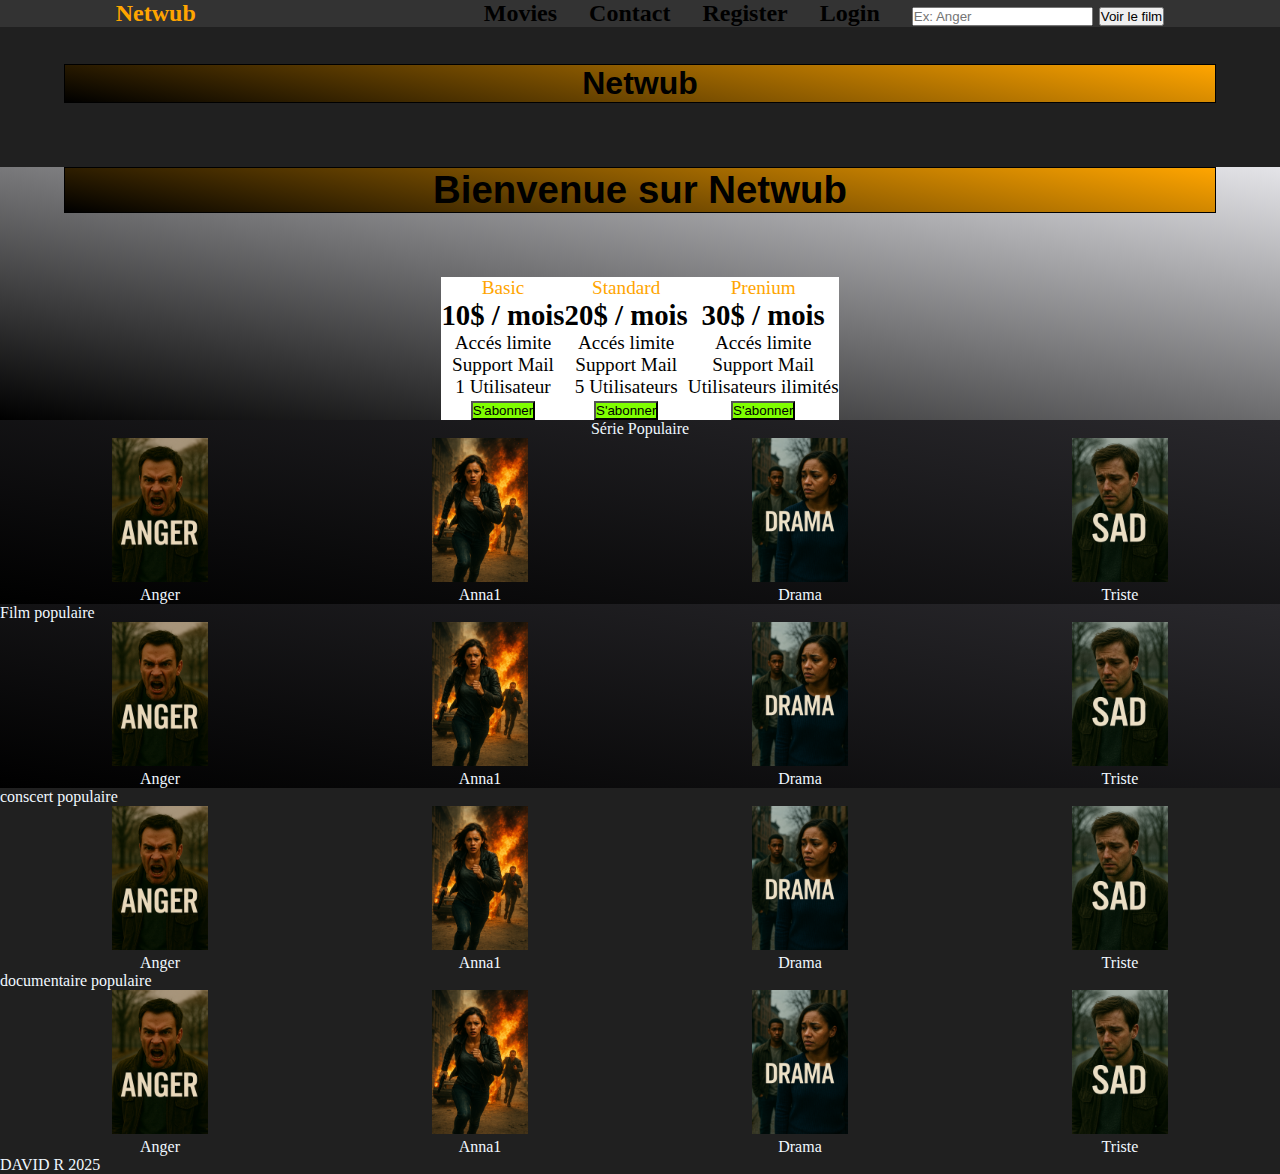
<file: index.html>
<!DOCTYPE html>
<html lang="en">
<head>
    <meta charset="UTF-8">
    <meta name="viewport" content="width=device-width, initial-scale=1.0">
    <link href="https://cdn.jsdelivr.net/npm/bootstrap@5.3.8/dist/css/bootstrap.min.css" rel="stylesheet" integrity="sha384-sRIl4kxILFvY47J16cr9ZwB07vP4J8+LH7qKQnuqkuIAvNWLzeN8tE5YBujZqJLB" crossorigin="anonymous">
    <link rel="stylesheet" href="style.css">
    <title>Netwub</title>
</head>
<body>

<h1>Netwub</h1>

<header>
    <nav>
        <div class="col-md-1 left">Netwub</div>
        <a href="#" class="text-white mx-2 text-decoration-none">Movies</a>
        <a href="#" class="text-white mx-2 text-decoration-none">Contact</a>
        <a href="#" class="text-white mx-2 text-decoration-none">Register</a>
        <a href="#" class="text-white mx-2 text-decoration-none">Login</a>
    <form id="goToDetail" class="d-flex gap-2" onsubmit="event.preventDefault(); go();">
  <input id="q" class="form-control" type="search" placeholder="Ex: Anger" required>
  <button class="btn btn-success" type="submit">Voir le film</button><!--bar de recherche-->
</form></nav>
</header>

<main>
    <!-- Section d’accueil / offres -->
    <section>
        <div class="col-md-12 fondbleu">
            <h1>Bienvenue sur Netwub</h1>
            <!--3 BLOCK centrée-->
            <div class="hautdepage">
                <div class="col-md-2 border m-1" style="background-color: white; color: black;">
                    <p style="color: orange;">Basic</p>
                    <h2>10$ / mois</h2>
                    <p>Accés limite</p>
                    <p>Support Mail</p>
                    <p>1 Utilisateur</p>
                    <button style="background-color: chartreuse;">S'abonner</button>
                </div>
                <div class="col-md-2 border m-1" style="background-color: white; color: black;">
                    <p style="color: orange;">Standard</p>
                    <h2>20$ / mois</h2>
                    <p>Accés limite</p>
                    <p>Support Mail</p>
                    <p>5 Utilisateurs</p>
                    <button style="background-color: chartreuse;">S'abonner</button>
                </div>
                <div class="col-md-2 border m-1" style="background-color: white; color: black;">
                    <p style="color: orange;">Prenium</p>
                    <h2>30$ / mois</h2>
                    <p>Accés limite</p>
                    <p>Support Mail</p>
                    <p>Utilisateurs ilimités</p>
                    <button style="background-color: chartreuse;">S'abonner</button>
                </div>
            </div>
        </div>
    </section>

    <!-- Section séries populaires -->
    <section>
        <div class="col-md-12 fondgris">
            <!--icon-->
            <p style="text-align: center;">Série Populaire</p>
            <ul style=" text-align: center; color: aliceblue;">
                <li><a href="./PageAnger.html"><img src="./image/filmAnger.png" width="30%" alt="Représente le film Anger"><p style="color: aliceblue;">Anger</p></li></a>
                <li><a href="./PageAnger.html"><img src="./image/filmAnna1.png" width="30%" alt="Représente le film Anna1"><p style="color: aliceblue;">Anna1</p></li></a>
                <li><a href="./PageAnger.html"><img src="./image/filmDrama.png" width="30%" alt="Représente le film Drama"><p style="color: aliceblue;">Drama</p></li></a>
                <li><a href="./PageAnger.html"><img src="./image/filmTrist.png" width="30%" alt="Représente le film Triste"><p style="color: aliceblue;">Triste</p></li></a>
            </ul>
        </div>
    </section>

    <!-- Section films populaires 1 -->
    <section>
        <div class="col-md-12 fondgris">
            <!--icon-->
            <p>Film populaire</p>
            <ul style=" text-align: center; color: aliceblue;">
                <li><a href="./PageAnger.html"><img src="./image/filmAnger.png" width="30%" alt="Représente le film Anger"><p style="color: aliceblue;">Anger</p></li></a>
                <li><a href="./PageAnger.html"><img src="./image/filmAnna1.png" width="30%" alt="Représente le film Anna1"><p style="color: aliceblue;">Anna1</p></li></a>
                <li><a href="./PageAnger.html"><img src="./image/filmDrama.png" width="30%" alt="Représente le film Drama"><p style="color: aliceblue;">Drama</p></li></a>
                <li><a href="./PageAnger.html"><img src="./image/filmTrist.png" width="30%" alt="Représente le film Triste"><p style="color: aliceblue;">Triste</p></li></a>
            </ul>
        </div>
    </section>

    <!-- Section films populaires 2 -->
    <section>
        <div class="col-md-12">
            <!--icon--> <p>conscert populaire</p>
            <ul style=" text-align: center; color: aliceblue;">
                <li><a href="./PageAnger.html"><img src="./image/filmAnger.png" width="30%" alt="Représente le film Anger"><p style="color: aliceblue;">Anger</p></li></a>
                <li><a href="./PageAnger.html"><img src="./image/filmAnna1.png" width="30%" alt="Représente le film Anna1"><p style="color: aliceblue;">Anna1</p></li></a>
                <li><a href="./PageAnger.html"><img src="./image/filmDrama.png" width="30%" alt="Représente le film Drama"><p style="color: aliceblue;">Drama</p></li></a>
                <li><a href="./PageAnger.html"><img src="./image/filmTrist.png" width="30%" alt="Représente le film Triste"><p style="color: aliceblue;">Triste</p></li></a>
            </ul>
        </div>
    </section>

    <!-- Section films populaires 3 -->
    <section>
        <!--icon--> <p>documentaire populaire</p>
        <ul style=" text-align: center; color: aliceblue;">
            <li><a href="./PageAnger.html"><img src="./image/filmAnger.png" width="30%" alt="Représente le film Anger"> <p style="color: aliceblue;">Anger</p></li></a>
            <li><a href="./PageAnger.html"><img src="./image/filmAnna1.png" width="30%" alt="Représente le film Anna1"> <p style="color: aliceblue;">Anna1</p></li></a>
            <li><a href="./PageAnger.html"><img src="./image/filmDrama.png" width="30%" alt="Représente le film Drama"><p style="color: aliceblue;">Drama</p></li></a>
            <li><a href="./PageAnger.html"><img src="./image/filmTrist.png" width="30%" alt="Représente le film Triste"><p style="color: aliceblue;">Triste</p></li></a>
        </ul>
    </section>
</main>

<footer>
    <p>DAVID R 2025</p>
</footer>

</body>
</html>
</file>
<file: style.css>
/* Réinitialisation de base */
    * {
      margin: 0;
      padding: 0;
    }
body {
    background-color: rgb(32, 32, 32);
    color: aliceblue;
}
nav {
      position: fixed;       /* reste en haut même quand on défile */
      top: 0;
      left: 0;
      width: 100%;           /* pleine largeur responsive */
      background-color: #333;
      display: flex;
      justify-content: center;
      gap: 2rem;
      z-index: 1000;         /* reste au-dessus du contenu */
      color: orange;
      text-decoration: none; 
      font-size: x-large;
    font-weight: bold;
    }
h1 {  margin: 5%;
    text-align: center;
    color: black;
    font-family:Impact, Haettenschweiler, 'Arial Narrow Bold', sans-serif;
    border: 1px solid black;  
    background: linear-gradient(190deg, orange, black);
}
h1:hover{
    background: linear-gradient(210deg, orange, black);
}
.fondbleu{
    background: linear-gradient(190deg, rgb(228, 228, 232), black);
    font-size: 120%;
    color: white;

}
.fondgris{
    background: linear-gradient(190deg, rgb(41, 40, 44), black);
}
img:hover {
     zoom: 150px;
}
a {
    text-decoration: none;
    color: black;
 
}
.left {/*possition ajustement*/
margin-right: 20%;
}
ul {
    display: flex;
}
.hautdepage {
    display: flex;
    justify-content: center;
    text-align: center;
}
h2{
    text-align: center;
}
li {
    list-style-type: none;
}
</file>
